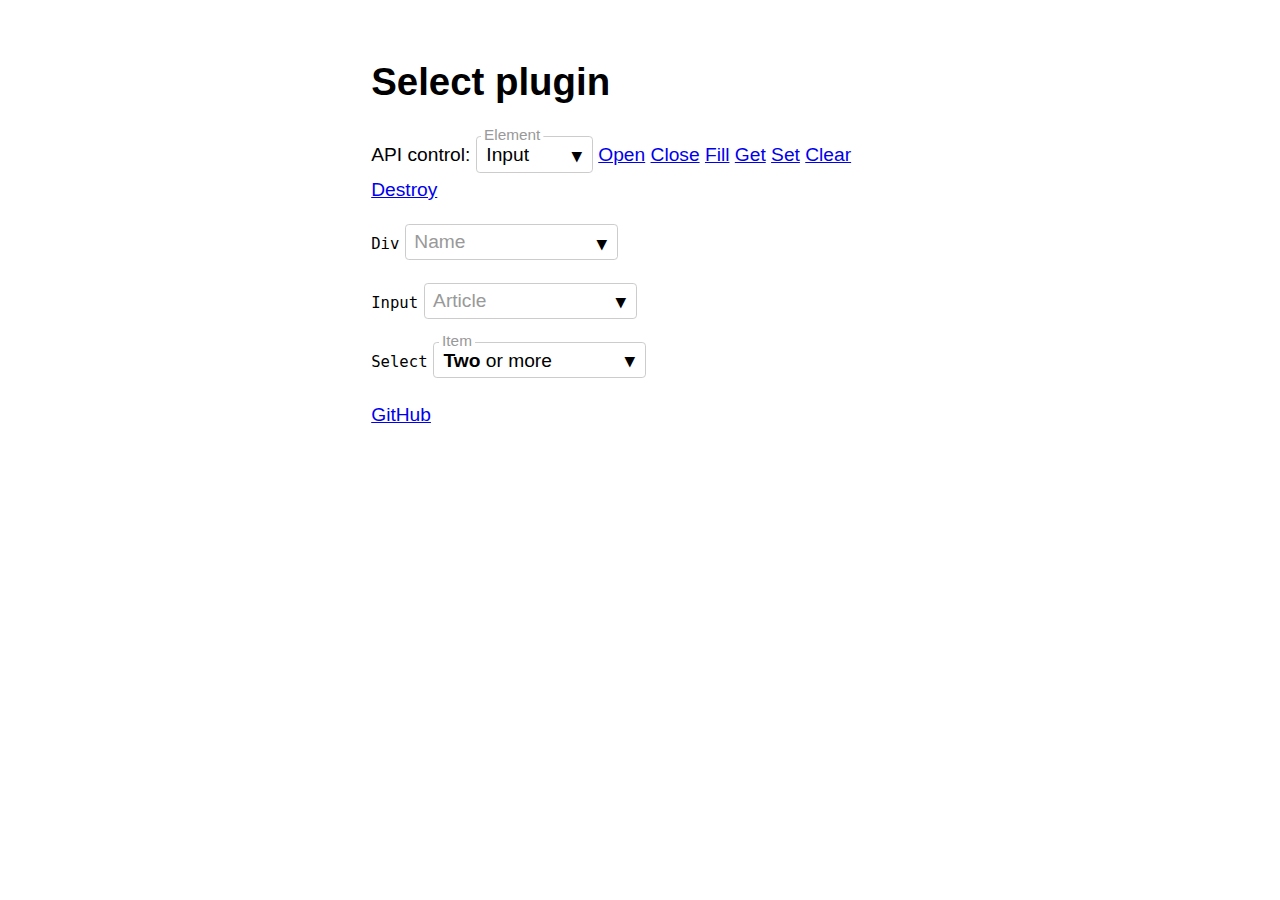
<file: index.html>
<!doctype html>
<html lang="en">
  <head>
    <meta charset="utf-8">
    <title>Select plugin</title>
    <meta name="viewport" content="width=device-width, initial-scale=1">
    <link rel="stylesheet" href="select.css">
    <script src="select.js"></script>
		<script>
			// fill, initial, get, set, clear, open, close, destroy
			document.addEventListener('DOMContentLoaded', e => {
				const selects = [];
				document.querySelectorAll('.selector').forEach(el => selects.push(new Select(el, {value: 2/*, items: [{id: 1, name: 111}, {id: 2, name: 222}]*/})));
				selects.forEach(s => s.handle(v => console.log('handle', v)));
				document.querySelectorAll('.control').forEach(el => el.addEventListener('click',
					ee => {
						ee.preventDefault();
						const h = el.hash.substr(1);
						const s = selects[document.querySelector('#item').value];
						if(h == 'set') s.set(5);
						else if(h == 'clear') s.clear();
						else if(h == 'get') console.log('get selected value', s.get());
						else if(h == 'fill') s.fill([{id:1, name:'Uno'}, {id:2, name:'Dos'}, {id:3, name:'Tres'}], 2);
						else if(h == 'open') s.open();
						else if(h == 'close') s.close();
						else if(h == 'destroy') s.destroy();
					}, false));
			}, false);
		</script>
  </head>
  <body>
	<main style="margin:0em auto;padding:1em;max-width:28em;font:120%/1.5 'pt sans',sans-serif;">
	<h1>Select plugin</h1>
	<p>
		API control:
		<select id="item" class="selector" style="font-size:100%;" data-size="5" data-label="Element">
			<option value="1">Div</option>
			<option value="2">Input</option>
			<option value="3">Select</option>
		</select>
		<a href="#open" class="control">Open</a>
		<a href="#close" class="control">Close</a>
		<a href="#fill" class="control">Fill</a>
		<a href="#get" class="control">Get</a>
		<a href="#set" class="control">Set</a>
		<a href="#clear" class="control">Clear</a>
		<a href="#destroy" class="control">Destroy</a>
	</p>
		<code>Div</code> <div id="div" class="selector" data-src="https://jsonplaceholder.typicode.com/users" data-value="1" data-label="Name"></div>
	<p>
		<code>Input</code> <input size="3" class="selector" data-src="https://jsonplaceholder.typicode.com/todos" data-value="2" data-label="Article">
	</p>
	<p>
		<code>Select</code> <select class="selector" data-label="Item" x-data-req>
			<option value="">Empty</option>
			<option value=" ">Space</option>
			<option value="0">Zero</option>
			<option value="1">One</option>
			<option value="2" data-title="<b>Two</b> or more">Two</option>
		</select>
	</p>
	<p><a href="https://github.com/vvvkor/select-plugin">GitHub</a></p>
	</main>
  </body>
</html>
</file>
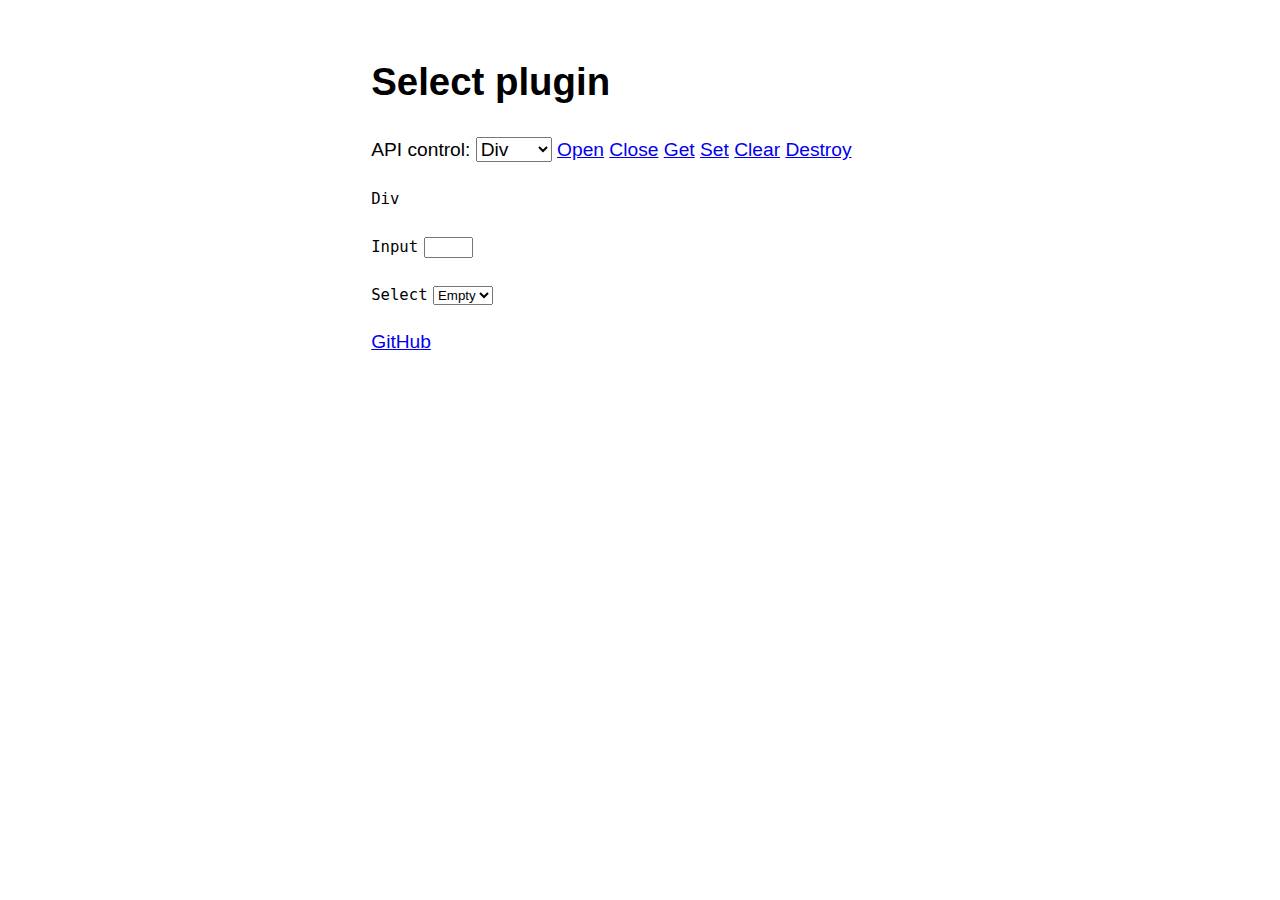
<file: docs/index.html>
<!doctype html>
<html lang="en">
  <head>
    <meta charset="utf-8">
    <title>Select plugin</title>
    <meta name="viewport" content="width=device-width, initial-scale=1">
    <link rel="stylesheet" href="https://gitcdn.link/repo/vvvkor/select-plugin/master/select.css">
    <script src="https://gitcdn.link/repo/vvvkor/select-plugin/master/select.js"></script>
		<script>
			// fill, initial, get, set, clear, open, close, destroy
			document.addEventListener('DOMContentLoaded', e => {
				const selects = [];
				document.querySelectorAll('.selector').forEach(el => selects.push(new Select(el, {value: 2/*, items: [{id: 1, name: 111}, {id: 2, name: 222}]*/})));
				selects.forEach(s => s.handle(v => console.log('handle', v)));
				document.querySelectorAll('.control').forEach(el => el.addEventListener('click',
					ee => {
						ee.preventDefault();
						const h = el.hash.substr(1);
						const s = selects[document.querySelector('#item').value];
						if(h == 'set') s.set(5);
						else if(h == 'clear') s.clear();
						else if(h == 'get') console.log('get selected value', s.get());
						else if(h == 'open') s.open();
						else if(h == 'close') s.close();
						else if(h == 'destroy') s.destroy();
					}, false));
			}, false);
		</script>
  </head>
  <body>
	<main style="margin:0em auto;padding:1em;max-width:28em;font:120%/1.5 'pt sans',sans-serif;">
	<h1>Select plugin</h1>
	<p>
		API control:
		<select id="item" class="selector" style="font-size:100%;" data-size="5" data-label="Element">
			<option value="1">Div</option>
			<option value="2">Input</option>
			<option value="3">Select</option>
		</select>
		<a href="#open" class="control">Open</a>
		<a href="#close" class="control">Close</a>
		<a href="#get" class="control">Get</a>
		<a href="#set" class="control">Set</a>
		<a href="#clear" class="control">Clear</a>
		<a href="#destroy" class="control">Destroy</a>
	</p>
		<code>Div</code> <div id="div" class="selector" data-src="https://jsonplaceholder.typicode.com/users" data-value="1" data-label="Name"></div>
	<p>
		<code>Input</code> <input size="3" class="selector" data-src="https://jsonplaceholder.typicode.com/todos" data-value="2" data-label="Article">
	</p>
	<p>
		<code>Select</code> <select class="selector" data-label="Item">
			<option value="">Empty</option>
			<option value=" ">Space</option>
			<option value="0">Zero</option>
			<option value="1">One</option>
			<option value="2">Two</option>
		</select>
	</p>
	<p><a href="https://github.com/vvvkor/select-plugin">GitHub</a></p>
	</main>
  </body>
</html>
</file>
<file: select.css>
.select{display:inline-block;position:relative;cursor:pointer;vertical-align:middle;line-height:1;outline:none;}
.select.open{z-index:1;}

.select>ul{position:absolute;top:100%;left:0;max-height:70vh;overflow-y:auto;border:thin solid #ccc;border-radius:.2em;padding:0;margin:0;background:#fff;list-style:none;transition:transform .2s;transform:scale(0);transform-origin:0 0;}
.select.open>ul{box-shadow:0 .1em .5em #99999966;transform:scale(1);}
.select:not(.open)>ul{visibility:hidden;}
.select:focus>span{box-shadow:0 0 0 .15em #cccccc66;}
.select li{padding:.5em 1em;}
.select li:hover{background:#00000009;}
.select li.actual{background:#0000000f;}
.select li.selected{color:#0033cc;}

.select>label{position:absolute;top:.42em;left:.3em;padding:0 .2em;color:#999;transition:transform .2s;transform-origin:0 0;}
.select.open>label, .select.selected>label{background:#fff;transform:translate(0, -.85em) scale(.8);}

.select>span{position:relative;display:inline-block;width:10em;height:1.4em;line-height:1.5;overflow:hidden;border:thin solid #ccc;border-radius:.2em;padding:.2em .5em;background:#fff;white-space:nowrap;box-sizing:content-box;}

.select>b{position:absolute;right:0;top:.3em;padding:.2em .5em;background:#fff;border-right:thin solid transparent;background-clip:padding-box;}
.select>b:after{content:"\25be";/*"+";*/}
.select.open>b:after{content:"\25b4";/*"\2212";*/}

.select>a{position:absolute;z-index:1;right:1.5em;top:.45em;padding:0 .25em;background:#eee;border-radius:50%;transform:scale(1.25);}
.select>a:after{content:"\d7";/*"\2a2f", "\2573"*/}
.select:not(.open)>a{display:none;}

/*
.select div{position:fixed;top:0;left:0;bottom:0;right:0;background:#eeeeee99;cursor:default;}
.select:not(.open) div{display:none;}
*/
</file>
